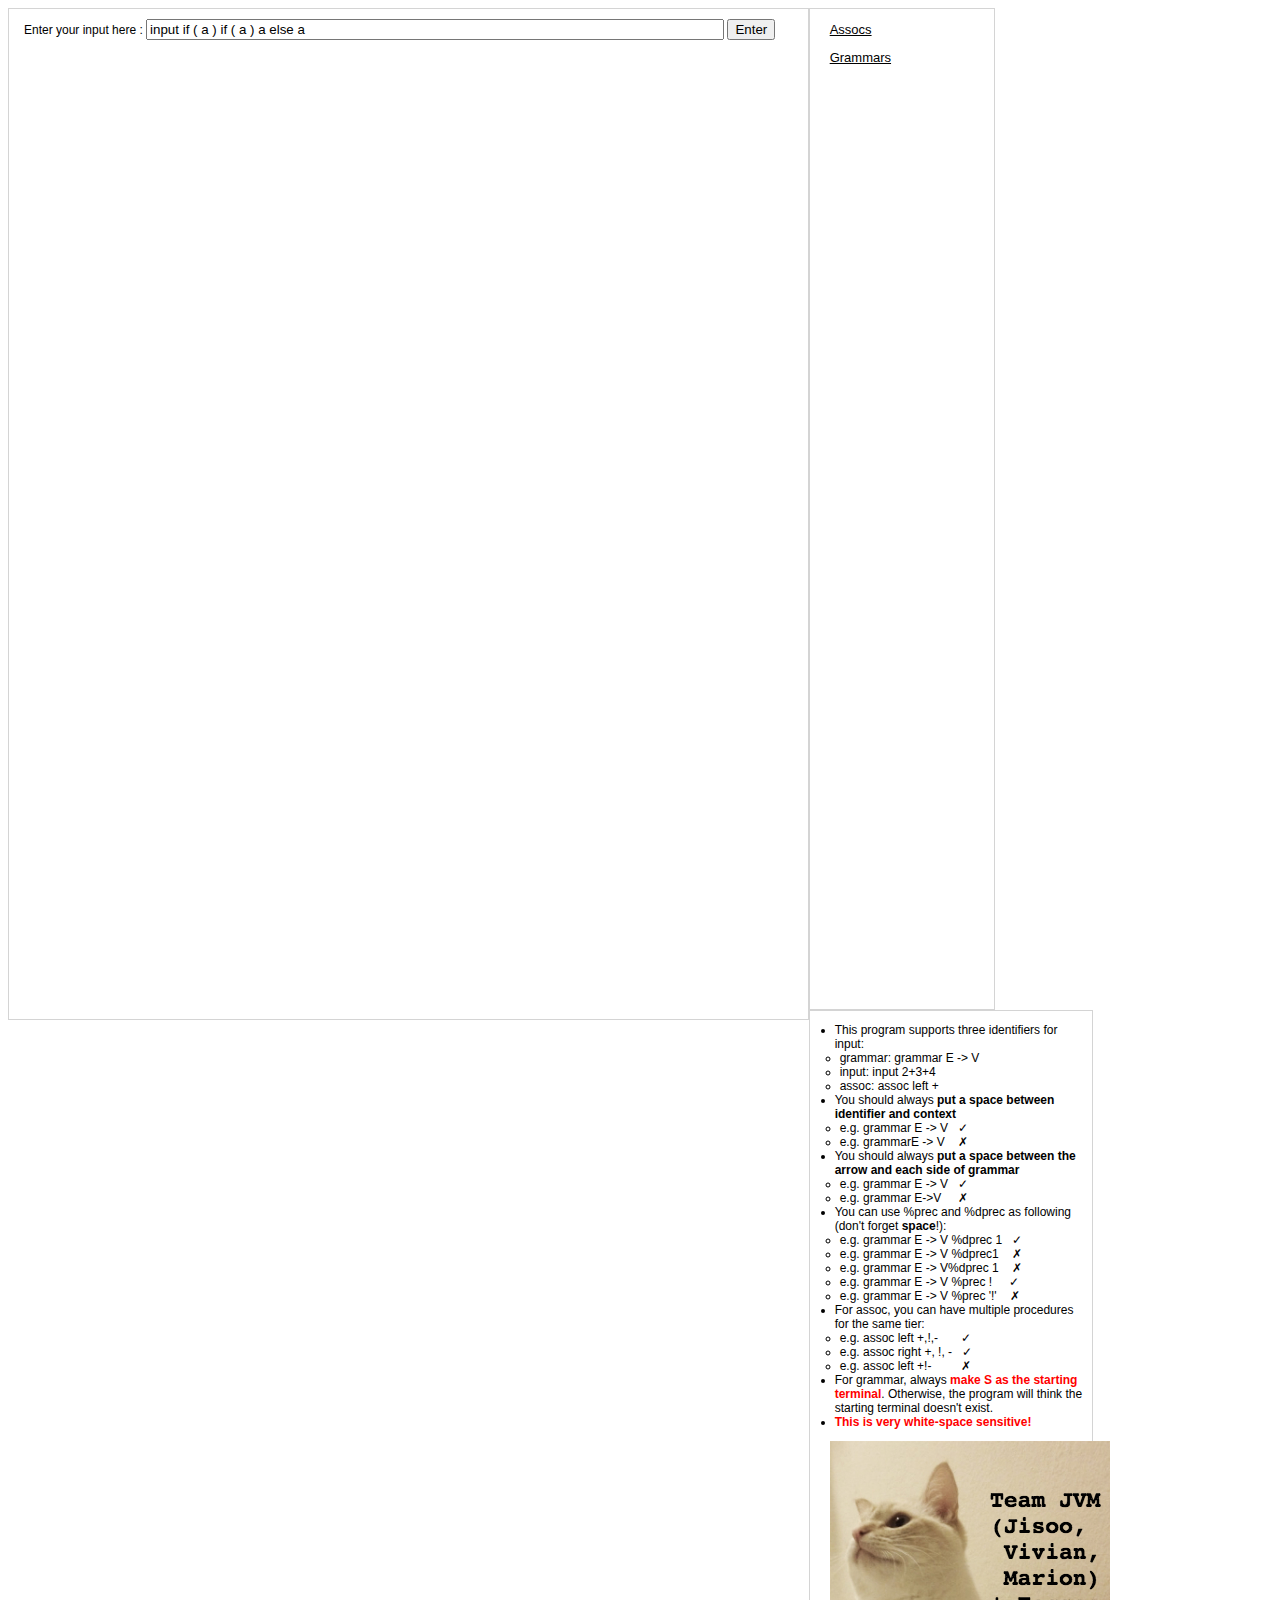
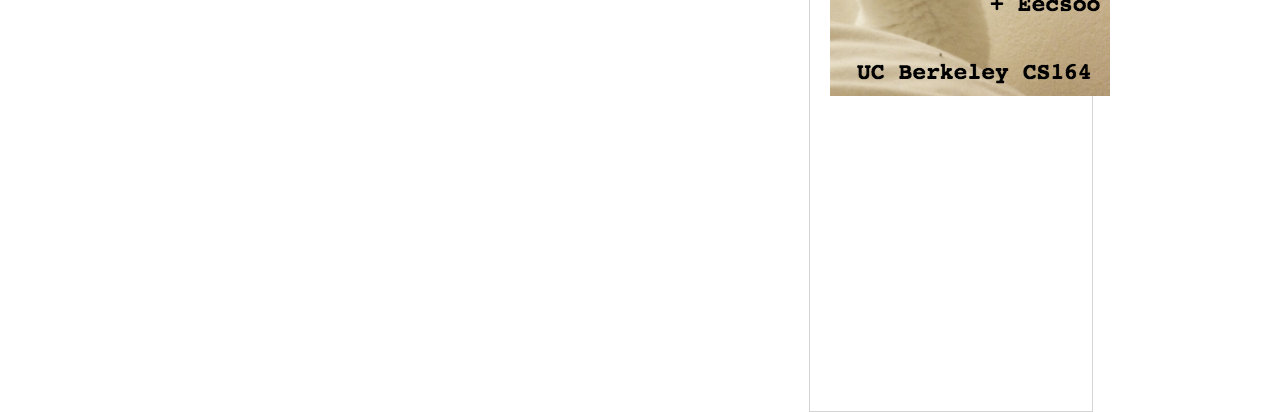
<file: index.html>
<!DOCTYPE html>
<html lang="en">

  <head>
    <meta charset="utf-8">
    <title>CS164 Final Proj Ex1: JVM</title>
    <script src="http://d3js.org/d3.v3.min.js" charset="utf-8"></script>
    <script type="text/javascript" src="http://documentcloud.github.com/underscore/underscore-min.js"></script>
    <script src="http://ajax.googleapis.com/ajax/libs/jquery/1.7.1/jquery.min.js" type="text/javascript"></script>
    <style src="graph.css"></style>
    <style>
    #left { 
       border:1px solid #d4d4d4;
       width:62%; 
       height:1000px; 
       float:left; 
       padding-top:10px;
       padding-left:15px;
    }

    #right { 
       border:1px solid #d4d4d4;
       width:13%; 
       height:1000px; 
       float:left;
       padding-left:20px;
    }

    #syntax-guide {
        width:20%; 
        height:1000px; 
        float:left;
        border:1px solid #d4d4d4;
        padding-right:10px;
        padding-left:20px;
        margin-left:0px;     
    }

    ul {
      padding-left:5px;
    } ​
    </style>
  </head>
  <div id='root'></div>
    <!-- Temporarily textbox for user input -->
  <div id="left">
    <div id='inputline' style="font-family: sans-serif; font-size: 12px; height=50px;">
      Enter your input here : <input type="textbox" id="userinput" value="input if ( a ) if ( a ) a else a" style="width: 570px"></input>
      <button id="Get">Enter</button> 
    </div>
    <div id="complete-edge" style="font-family: sans-serif; font-size: 12px; float:right; padding-right:30px">
    </div>
    <div style="font-family: sans-serif; font-size: 16px; height=50px;">
      <p id="errormessage" style="color: #ff0000;"></p>
    </div>
  </div>

  <div id="right">
    <p style="font-family: sans-serif; font-size: 13px;"><u>Assocs</u></p>
      <ul id="assocs" style="font-family: sans-serif; font-size: 12px;">
      </ul>
    <p style="font-family: sans-serif; font-size: 13px;"><u>Grammars</u></p>
      <ul id="grammars" style="font-family: sans-serif; font-size: 12px;">
      </ul>
  </div>

  <div id="syntax-guide">
    <div id="grammar" style="font-family: sans-serif; font-size: 12px;">
      <ul>
        <li>This program supports three identifiers for input:
          <ul>
            <li>grammar: grammar E -> V</li>
            <li>input: input 2+3+4</li>
            <li>assoc: assoc left +</li>
          </ul>
        </li>
        <li> You should always <b>put a space between identifier and context</b>
          <ul>
            <li>e.g. grammar E -> V &nbsp; &#10003;</li>
            <li>e.g. grammarE -> V &nbsp;&nbsp; &#x2717;</li>
          </ul>
        </li>
        <li> You should always <b>put a space between the arrow and each side of grammar</b>
          <ul>
            <li>e.g. grammar E -> V &nbsp; &#10003;</li>
            <li>e.g. grammar E->V &nbsp;&nbsp;&nbsp; &#x2717;</li>
          </ul>
        </li>
        <li> You can use %prec and %dprec as following (don't forget <b>space</b>!):
          <ul>
            <li>e.g. grammar E -> V %dprec 1 &nbsp; &#10003;</li>
            <li>e.g. grammar E -> V %dprec1  &nbsp;&nbsp; &#x2717;</li>
            <li>e.g. grammar E -> V%dprec 1  &nbsp;&nbsp; &#x2717;</li>
            <li>e.g. grammar E -> V %prec ! &nbsp;&nbsp;&nbsp; &#10003;</li>
            <li>e.g. grammar E -> V %prec '!' &nbsp;&nbsp; &#x2717;</li>
          </ul>
        </li>
        <li> For assoc, you can have multiple procedures for the same tier:
          <ul>
            <li>e.g. assoc left +,!,- &nbsp;&nbsp;&nbsp;&nbsp;&nbsp; &#10003;</li>
            <li>e.g. assoc right +, !, - &nbsp; &#10003;</li>
            <li>e.g. assoc left +!-  &nbsp;&nbsp;&nbsp;&nbsp;&nbsp;&nbsp;&nbsp; &#x2717;</li>
          </ul>
        </li>
        <li> For grammar, always <b style="color: #ff0000;">make S as the starting terminal</b>. Otherwise, the program will think the starting terminal doesn't exist. </li>
        <li><b style="color: #ff0000;">This is very white-space sensitive!</b></li>
      </ul>
    </div>
    <img src="eecsoooo.jpg" alt="Team JVM!" style="">
  </div>

  <body>
    <script type="text/javascript" src="graph.js"></script>
    <script type="text/javascript" src="interpreter.js"></script>
    <script type="text/javascript" src="parser.js"></script>
    <script type="text/javascript" src="earleyparser.js"></script>
    <script type="text/javascript">
      //the current graph being displayed

      // width and height of svg
      var w = parseFloat(d3.select("#left").style("width").substring(0, d3.select("#left").style("width").length-2));
      var h = 910;
      var circleDist = 150;
      var svg = d3.select("#left").append("svg").attr("width", w).attr("height", h);

      var root = d3.select('#inputline')
      
      // creates a back button that calls stepBack with nowgraph
      root.append('button')
        .text('Back')
        .on('click', function() {  stepBack(nowgraph); });

      // creates a forward button that calls stepForward with nowgraph
      root.append('button')
        .text('Forward')
        .on('click', function() { stepForward(nowgraph); });

      d3.select('#complete-edge').append('label')
        .text("Draw complete edges only")
        .append('input')
        .attr('type', 'checkbox')
        .text("Show only Completed edges");
      // Receive input from REPL, parse it into AST
      function handleUserInput(text){
        switch(text) {
          case "demo 1":
            handleUserInput("grammar S -> E E");
            handleUserInput("grammar E -> hello");
            handleUserInput("grammar E -> world");
            break;
          case "demo 2":
            handleUserInput("grammar S -> E");
            handleUserInput("grammar E -> E + E");
            handleUserInput("grammar E -> E - E"); 
            handleUserInput("grammar E -> a"); 
            break;         
          case "demo 3":
            handleUserInput("grammar S -> E");
            handleUserInput("grammar E -> E + E");
            handleUserInput("grammar E -> E - E"); 
            handleUserInput("grammar E -> a");
            handleUserInput("assoc left +,-");
            break;
          case "demo 4":
            handleUserInput("grammar S -> E");
            handleUserInput("grammar E -> if ( E ) E else E");
            handleUserInput("grammar E -> if ( E ) E");
            handleUserInput("grammar E -> a")
            break;
          case "demo 5":
            handleUserInput("grammar S -> E");
            handleUserInput("grammar E -> if ( E ) E else E %dprec1");
            handleUserInput("grammar E -> if ( E ) E %dprec2");
            handleUserInput("grammar E -> a")
            break;
          default:
            try {
              var ast = parse(text);
              var obj = eval(ast); // Returns an object if ast is type input. Otherwise null
              displayGrammar(ast.type, text);
             // $('#userinput').val("");
              setErrorMessage("");
            } catch (err){
              setErrorMessage(err.message);
            }
            if (obj){
              try {
                var input = obj.input;
                var completeEdgesOnly = d3.select('#complete-edge').select('label').select('input')[0][0].checked;
                var earleyResult = earleyParse(obj.grammars, input, completeEdgesOnly);
                var marshalledEdges = marshallEdges(earleyResult.edges); // Changes edge representation from Earley's, to D3's
              } catch (err){
                setErrorMessage(err.message);
              }
              nowgraph = new Graph(marshalledEdges, earleyResult.nodes, earleyResult.initEdges);
              drawGraph(nowgraph);
            }
        }
      }

      // Calls Jisoo's parser
      function parse(text){
        return parseInput(text);
      }

      // Calls Vivian;s earley parser
      function earleyParse(grammars, input, completeEdgesOnly){
        return earleyParseInput(grammars, input, completeEdgesOnly);
      }

      // Converts Earley's edge representation which is an obejct to D3's, which is an array
      function marshallEdges(edges){
        var marshalled = []
        for (i = 0; i < edges.length; i++) {
          var edge = edges[i];
          var edgeProgression = edge.edgeProgression;
          var lhs = edgeProgression.N;
          var rhs = ""
          var pos = edgeProgression.pos;
          for (index in edgeProgression.RHS) {
            if(index == pos){
              rhs = rhs + "."
            }
            rhs = rhs + edgeProgression.RHS[index] + " " ;
          }
          marshalled.push([edge.src, edge.dst, lhs + " -> " +rhs]);
        }
        return marshalled;
      }
      
      var nodelist = [0, 1, 2, 3, 4, 5];
      var initEdgeList = [[0,1,"1"], [1,2,"+"], [2,3,"2"], [3,4,"*"], [4,5,"3"]];
      var steplist = [[0,1,"E->Id"], [0,1,"Id->1"], [2,3,"E->Id"], [2,3,"Id->2"], [4,5,"E->Id"], [4,5,"Id->3"], [0,3,"E->E+E"], [2,5,"E->E*E"], [0,5,"E->E+E"], [0,5,"E->E*E"]];
      var nowgraph = new Graph([], [], []);      
    </script>
    
    <script>
      function setErrorMessage(msg){
        document.getElementById("errormessage").innerHTML = msg;
      }

      var assocText = [];
      var grammarText = [];
      function displayGrammar(type, text){
        switch (type){
          case "grammar":
            grammarText.push(text);
            items = [];
            $('#right > #grammars').append('<li>' + text.substring(8, text.length) + '</li>');
            break;

          case "assoc":
            assocText.push(text);
            items = [];
            $('#right > #assocs').append('<li>' + text.substring(6, text.length) + '</li>');
            break;
        }
      }

      function setupTextBox(){
        $("button:#Get").click(function () {
          handleUserInput($('#userinput').val());
        });
      }

      $(document).ready(setupTextBox);

      d3.select('#complete-edge').select('label').select('input')[0][0].checked = true;

    </script>

  </body>

</html>
</file>
